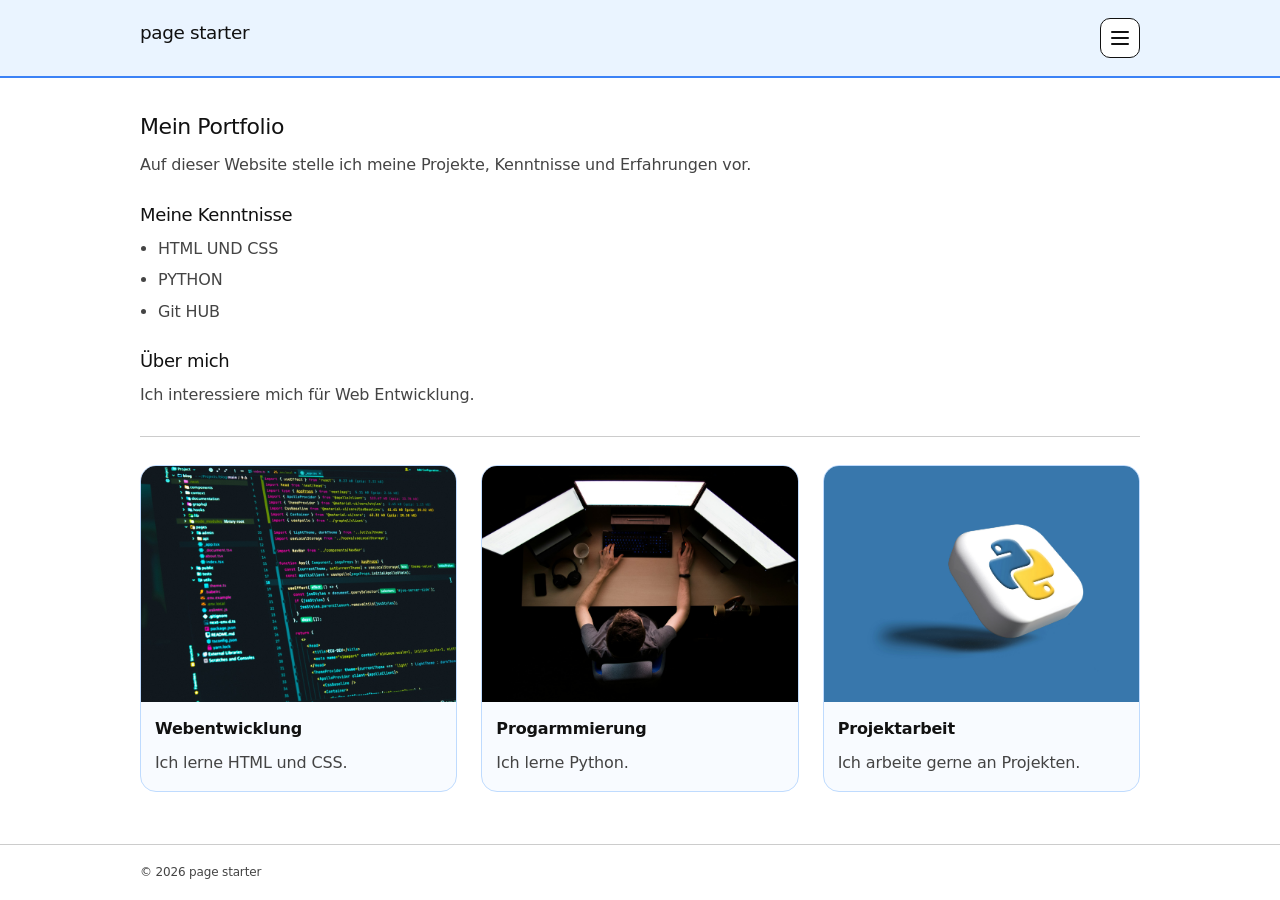
<file: index.html>
<!DOCTYPE html>
<html lang="de">
<head>
  <meta charset="utf-8">
  <meta name="viewport" content="width=device-width, initial-scale=1">
  <title>page starter</title>
  <!-- Styling: Farben und Anordnung stehen in style.css. -->
  <link rel="stylesheet" href="style.css">
</head>
<body>
  <div class="site">
    <header class="header">
      <nav class="nav">
        <a class="brand" href="index.html">page starter</a>
        <div class="burger" data-burger-root>
          <button class="burgerBtn" type="button" aria-label="Menu" aria-expanded="false" data-burger-btn>
            <span class="lines" aria-hidden="true"></span>
          </button>
          <div class="panel" hidden data-burger-panel>
            <nav class="menu" aria-label="Seiten">
              <!-- Seite: Neue Seite = Kopie dieser Datei plus ein weiterer Link hier, auf jeder Seite. -->
              <a class="item" href="index.html">Lorem</a>
              <a class="item" href="kontakt.html">Kontakt</a>
              <a class="item" href="projekt.html">Projekt</a>
            </nav>
          </div>
        </div>
        <script>
          (() => {
            const root = document.currentScript?.previousElementSibling;
            if (!(root instanceof HTMLElement)) return;
            if (!root.matches("[data-burger-root]")) return;

            const btn = root.querySelector("[data-burger-btn]");
            const panel = root.querySelector("[data-burger-panel]");
            if (!(btn instanceof HTMLButtonElement)) return;
            if (!(panel instanceof HTMLElement)) return;

            function close() {
              panel.hidden = true;
              btn.setAttribute("aria-expanded", "false");
            }

            function toggle() {
              const open = panel.hidden;
              panel.hidden = !open;
              btn.setAttribute("aria-expanded", open ? "true" : "false");
            }

            btn.addEventListener("click", (e) => {
              e.preventDefault();
              toggle();
            });

            document.addEventListener("click", (e) => {
              const t = e.target;
              if (!(t instanceof Node)) return;
              if (!root.contains(t)) close();
            });

            document.addEventListener("keydown", (e) => {
              if (e.key === "Escape") close();
            });
          })();
        </script>
      </nav>
    </header>
    <main class="main">
      <!-- Inhalt: Überschrift ersetzen. -->
      <h1>Mein Portfolio</h1>
      <!-- Inhalt: Absatz ersetzen. -->
      <p>Auf dieser Website stelle ich meine Projekte, Kenntnisse und Erfahrungen vor.</p>
      <!-- Inhalt: Listeneinträge ersetzen. -->
      <h2>Meine Kenntnisse</h2>
      <ul>
        <li>HTML UND CSS</li>
        <li>PYTHON</li>
        <li>Git HUB</li>
      </ul>
      <!-- Inhalt: Überschrift und Absatz ersetzen. -->
      <h2>Über mich</h2>
      <p>Ich interessiere mich für Web Entwicklung.</p>
      <hr>
      <section class="cols" aria-label="Details">
        <article class="col">
          <!-- Inhalt: Bild hier hinein, als img in .imgWrap. Titel und Text ersetzen. -->
          <div class="imgWrap">
            <img src="Pic1.jpg" alt="Webentwicklung">
          </div>
          <div class="txt">
            <p class="title"><strong>Webentwicklung</strong></p>
            <p class="body">Ich lerne HTML und CSS.</p>
          </div>
        </article>
        <article class="col">
          <!-- Inhalt: Bild hier hinein, als img in .imgWrap. Titel und Text ersetzen. -->
          <div class="imgWrap">
            <img src="Pic2.jpg" alt="Progarmmierung">
          </div>
          <div class="txt">
            <p class="title"><strong>Progarmmierung</strong></p>
            <p class="body">Ich lerne Python.</p>
          </div>
        </article>
        <article class="col">
          <!-- Inhalt: Bild hier hinein, als img in .imgWrap. Titel und Text ersetzen. -->
          <div class="imgWrap">
            <img src="Pic3.jpg" alt="Projektarbeit">
          </div>
          <div class="txt">
            <p class="title"><strong>Projektarbeit</strong></p>
            <p class="body">Ich arbeite gerne an Projekten.</p>
          </div>
        </article>
      </section>
    </main>
    <footer class="footer">
      <div class="footerInner">
        <span>© 2026 page starter</span>
      </div>
    </footer>
  </div>
</body>
</html>
</file>
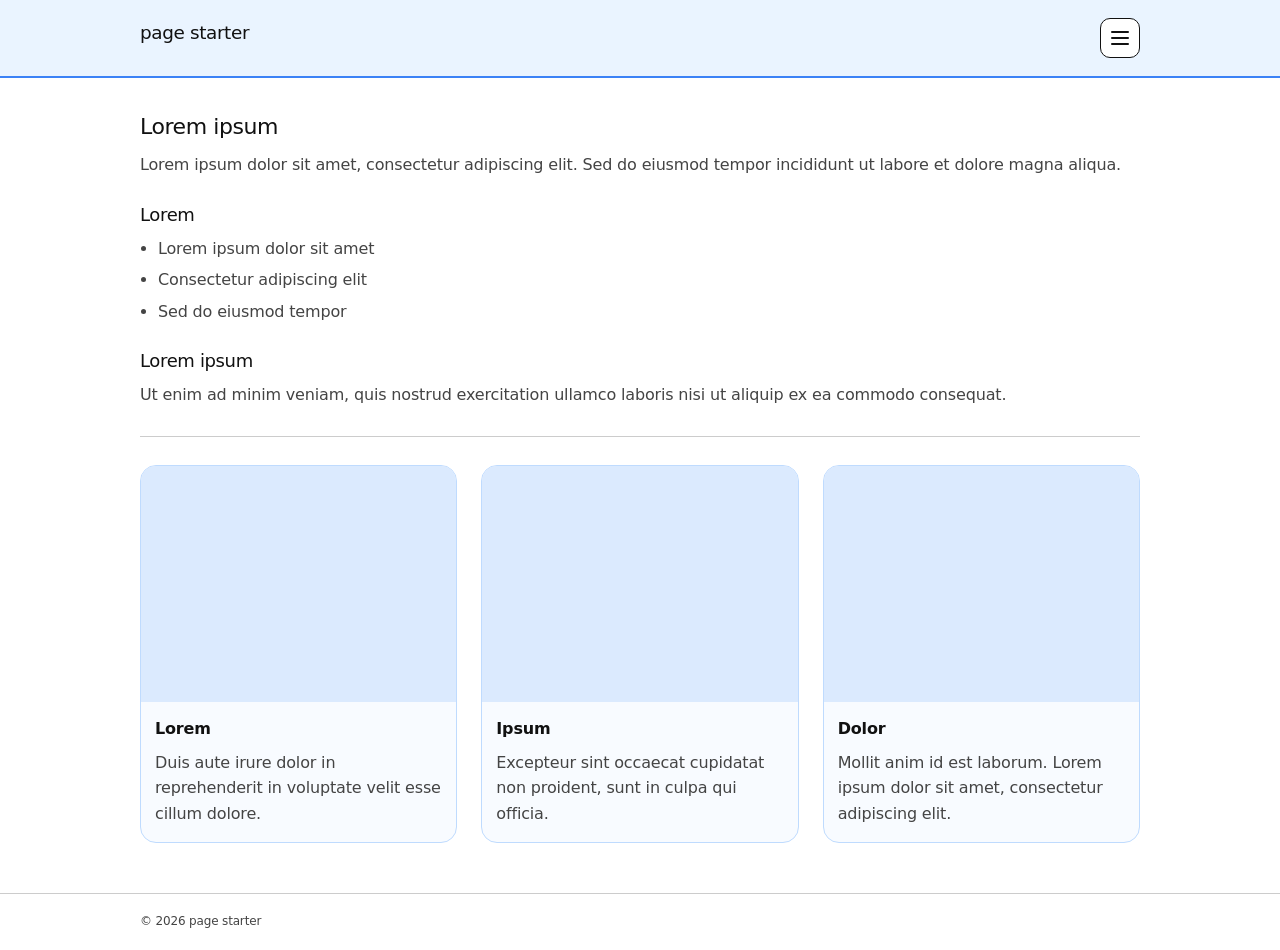
<file: kontakt.html>
<!DOCTYPE html>
<html lang="de">
<head>
  <meta charset="utf-8">
  <meta name="viewport" content="width=device-width, initial-scale=1">
  <title>page starter</title>
  <!-- Styling: Farben und Anordnung stehen in style.css. -->
  <link rel="stylesheet" href="style.css">
</head>
<body>
  <div class="site">
    <header class="header">
      <nav class="nav">
        <a class="brand" href="index.html">page starter</a>
        <div class="burger" data-burger-root>
          <button class="burgerBtn" type="button" aria-label="Menu" aria-expanded="false" data-burger-btn>
            <span class="lines" aria-hidden="true"></span>
          </button>
          <div class="panel" hidden data-burger-panel>
            <nav class="menu" aria-label="Seiten">
              <!-- Seite: Neue Seite = Kopie dieser Datei plus ein weiterer Link hier, auf jeder Seite. -->
              <a class="item" href="index.html">Lorem</a>
              <a class="item" href="kontakt.html">Kontakt</a>
              <a class="item" href="projekt.html">Projekt</a>
            </nav>
          </div>
        </div>
        <script>
          (() => {
            const root = document.currentScript?.previousElementSibling;
            if (!(root instanceof HTMLElement)) return;
            if (!root.matches("[data-burger-root]")) return;

            const btn = root.querySelector("[data-burger-btn]");
            const panel = root.querySelector("[data-burger-panel]");
            if (!(btn instanceof HTMLButtonElement)) return;
            if (!(panel instanceof HTMLElement)) return;

            function close() {
              panel.hidden = true;
              btn.setAttribute("aria-expanded", "false");
            }

            function toggle() {
              const open = panel.hidden;
              panel.hidden = !open;
              btn.setAttribute("aria-expanded", open ? "true" : "false");
            }

            btn.addEventListener("click", (e) => {
              e.preventDefault();
              toggle();
            });

            document.addEventListener("click", (e) => {
              const t = e.target;
              if (!(t instanceof Node)) return;
              if (!root.contains(t)) close();
            });

            document.addEventListener("keydown", (e) => {
              if (e.key === "Escape") close();
            });
          })();
        </script>
      </nav>
    </header>
    <main class="main">
      <!-- Inhalt: Überschrift ersetzen. -->
      <h1>Lorem ipsum</h1>
      <!-- Inhalt: Absatz ersetzen. -->
      <p>Lorem ipsum dolor sit amet, consectetur adipiscing elit. Sed do eiusmod tempor incididunt ut labore et dolore magna aliqua.</p>
      <!-- Inhalt: Listeneinträge ersetzen. -->
      <h2>Lorem</h2>
      <ul>
        <li>Lorem ipsum dolor sit amet</li>
        <li>Consectetur adipiscing elit</li>
        <li>Sed do eiusmod tempor</li>
      </ul>
      <!-- Inhalt: Überschrift und Absatz ersetzen. -->
      <h2>Lorem ipsum</h2>
      <p>Ut enim ad minim veniam, quis nostrud exercitation ullamco laboris nisi ut aliquip ex ea commodo consequat.</p>
      <hr>
      <section class="cols" aria-label="Details">
        <article class="col">
          <!-- Inhalt: Bild hier hinein, als img in .imgWrap. Titel und Text ersetzen. -->
          <div class="imgWrap"></div>
          <div class="txt">
            <p class="title"><strong>Lorem</strong></p>
            <p class="body">Duis aute irure dolor in reprehenderit in voluptate velit esse cillum dolore.</p>
          </div>
        </article>
        <article class="col">
          <!-- Inhalt: Bild hier hinein, als img in .imgWrap. Titel und Text ersetzen. -->
          <div class="imgWrap"></div>
          <div class="txt">
            <p class="title"><strong>Ipsum</strong></p>
            <p class="body">Excepteur sint occaecat cupidatat non proident, sunt in culpa qui officia.</p>
          </div>
        </article>
        <article class="col">
          <!-- Inhalt: Bild hier hinein, als img in .imgWrap. Titel und Text ersetzen. -->
          <div class="imgWrap"></div>
          <div class="txt">
            <p class="title"><strong>Dolor</strong></p>
            <p class="body">Mollit anim id est laborum. Lorem ipsum dolor sit amet, consectetur adipiscing elit.</p>
          </div>
        </article>
      </section>
    </main>
    <footer class="footer">
      <div class="footerInner">
        <span>© 2026 page starter</span>
      </div>
    </footer>
  </div>
</body>
</html>
</file>
<file: style.css>
:root {
  --bg: #fff;
  --fg: #111;
  --muted: #444;
  --rule: #ccc;
  --link: #111;
  --linkHover: #666;
  --max: 1000px;
}

html, body {
  margin: 0;
  padding: 0;
  background: var(--bg);
  color: var(--fg);
}

body {
  font-family: ui-sans-serif, system-ui, -apple-system, "Segoe UI", Roboto, Helvetica, Arial, sans-serif;
  line-height: 1.6;
  letter-spacing: -0.01em;
}

a {
  color: var(--link);
  text-decoration: none;
}

a:hover {
  color: var(--linkHover);
}

.site {
  min-height: 100dvh;
  display: flex;
  flex-direction: column;
}

/* Styling: Kopfzeile, Hintergrund und Trennlinie. */
.header {
  border-bottom: 2px solid #3b82f6;
  background: #eaf4ff;
}

.nav {
  max-width: var(--max);
  margin: 0 auto;
  padding: 18px 16px;
  display: flex;
  align-items: baseline;
  justify-content: space-between;
  gap: 16px;
}

.brand {
  font-weight: 500;
  letter-spacing: -0.02em;
  font-size: 1.15em;
}

.burger {
  position: relative;
}

.burgerBtn {
  width: 40px;
  height: 40px;
  border-radius: 10px;
  border: 1px solid #111;
  background: #fff;
  cursor: pointer;
  display: grid;
  place-items: center;
}

.lines {
  position: relative;
  display: inline-block;
  width: 18px;
  height: 2px;
  background: #111;
  border-radius: 2px;
}

.lines:before,
.lines:after {
  content: "";
  position: absolute;
  left: 0;
  width: 18px;
  height: 2px;
  background: #111;
  border-radius: 2px;
}

.lines:before { top: -6px; }
.lines:after { top: 6px; }

.panel {
  position: absolute;
  top: calc(100% + 10px);
  right: 0;
  width: 220px;
  background: #fff;
  border: 1px solid #111;
  border-radius: 14px;
  padding: 10px;
  box-shadow: 0 16px 48px #00000024;
  z-index: 10;
}

/* Styling: Menü im aufgeklappten Panel. */
.menu {
  display: flex;
  flex-direction: column;
  gap : 6px;
}

.item {
  padding: 10px;
  border-radius: 10px;
  color: #1d4ed8;
}

.item:hover {
  background: #dbeafe;
}

/* Styling: Textspalte, Breite und Abstand. */
.main {
  flex: 1;
  max-width: 1000px;
  margin: 0 auto;
  padding: 36px 24px 50px;
}

h1, h2, h3 {
  line-height: 1.2;
  letter-spacing: -0.02em;
  font-weight: 500;
  color: #111;
}

h1 { font-size: 22px; margin: 0 0 12px; }
h2 { font-size: 18px; margin: 26px 0 10px; }

p {
  margin: 0 0 12px;
  color: var(--muted);
}

ul {
  margin: 0 0 12px;
  padding-left: 18px;
  color: var(--muted);
}

li { margin: 6px 0; }

hr {
  border: 0;
  border-top: 1px solid var(--rule);
  margin: 28px 0;
}

/* Styling: Die drei Spalten nebeneinander. */
.cols {
  display: grid;
  grid-template-columns: repeat(3, minmax(0, 1fr));
  gap: 24px;
  margin-top: 24px;
}

.col {
  background: #f8fbff;
  border: 1px solid #bfdbfe;
  border-radius: 16px;
  overflow: hidden;
}

/* Styling: Bildfläche in der Spalte. Das img liegt im HTML in .imgWrap. */
.imgWrap {
  aspect-ratio: 4 / 3;
  background: #dbeafe;
  overflow: hidden;
}

.imgWrap img {
  width: 100%;
  height: 100%;
  object-fit: cover;
  display: block;
}

.txt { padding: 14px 14px 16px; }

.title {
  margin: 0 0 8px;
  color: #111;
}

.body { margin: 0; }

.footer {
  border-top: 1px solid var(--rule);
  background: #fff;
}

.footerInner {
  max-width: var(--max);
  margin: 0 auto;
  padding: 18px 16px;
  display: flex;
  justify-content: space-between;
  gap: 16px;
  font-size: 12px;
  color: var(--muted);
}

@media (max-width: 900px) {
  .cols { grid-template-columns: 1fr; }
}
</file>
